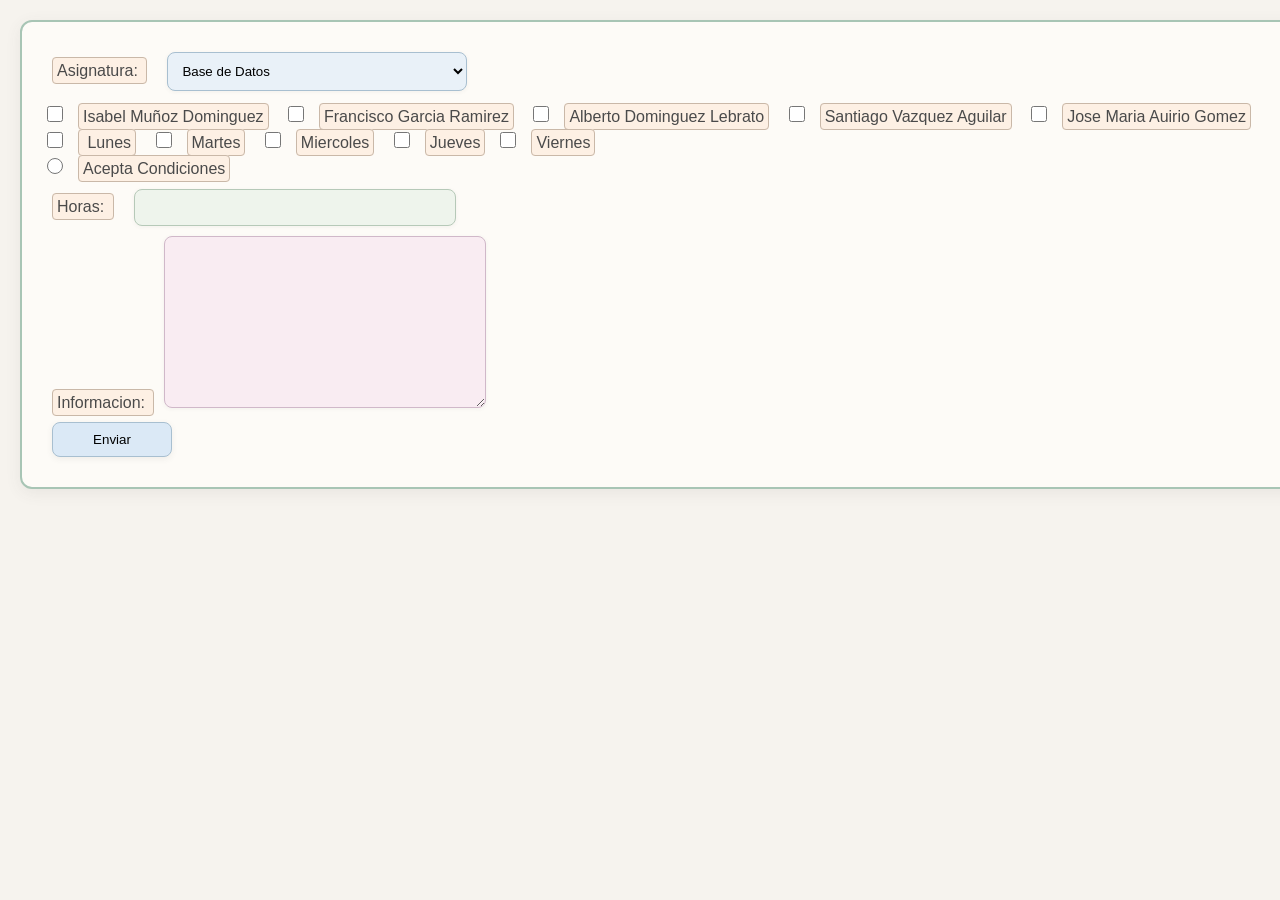
<file: PruebasIniciales/FormularioProfesorv2/index.html>
<!doctype html>
<html lang="en">
  <head>
    <meta charset="UTF-8" />
    <meta name="viewport" content="width=device-width, initial-scale=1.0" />
    <title>Formulario</title>
    <link rel="stylesheet" href="./style.css" />
  </head>
  <body>
    <form action="./mostrarResultado.php" method="get">
      <label for="asignatura">Asignatura: </label>
      <select name="asignatura" id="asignatura">
        <option value="BBDD">Base de Datos</option>
        <option value="EEDD">Entorno de Desarrollo</option>
        <option value="PROG">Programacion</option>
        <option value="SSINF">Sistemas Informaticos</option>
        <option value="LMSG">Lenguaje de Marcas</option>
        <option value="INGP">Ingles Profesional</option>
        <option value="IPE1">Itinerario Personal para Empleabilidad 1</option>
        <option value="TUTO">Tutoria</option>
      </select>
      <br />

      <input
        type="checkbox"
        name="profesores[]"
        value="Isabel Muñoz Dominguez"
        id="IMD"
      /><label for="IMD">Isabel Muñoz Dominguez</label>
      <input
        type="checkbox"
        name="profesores[]"
        value="Francisco Garcia Ramirez"
        id="FGR"
      /><label for="FGR">Francisco Garcia Ramirez</label>
      <input
        type="checkbox"
        name="profesores[]"
        value="Alberto Dominguez Lebrato"
        id="ADL"
      /><label for="ADL">Alberto Dominguez Lebrato</label>
      <input
        type="checkbox"
        name="profesores[]"
        value="Santiago Vazquez Aguilar"
        id="SVA"
      /><label for="SVA">Santiago Vazquez Aguilar</label>
      <input
        type="checkbox"
        name="profesores[]"
        value="Jose Maria Auirio Gomez"
        id="JMAG"
      /><label for="JMAG">Jose Maria Auirio Gomez</label>

      <!--
      <label for="profesores">Profesores: </label>
      <select name="profesores" id="profesores">
        <option value="IMD">Isabel Muñoz Dominguez</option>
        <option value="FGR">Francisco Garcia Ramirez</option>
        <option value="ADL">Alberto Dominguez Lebrato</option>
        <option value="SVA">Santiago Vazquez Aguilar</option>
        <option value="JMAG">Jose Maria Aguirio Gomez</option>
      </select>
      -->
      <br />
      <input type="checkbox" name="semana" value="lunes" id="lunes" /><label
        for="lunes"
      >
        Lunes</label
      >
      <input type="checkbox" name="semana" id="martes" value="martes" /><label
        for="martes"
        >Martes</label
      >
      <input
        type="checkbox"
        name="semana"
        id="miercoles"
        value="miercoles"
      /><label for="miercoles">Miercoles</label>
      <input type="checkbox" name="semana" id="jueves" value="jueves" /><label
        for="jueves"
        >Jueves</label
      ><input
        type="checkbox"
        name="semana"
        id="viernes"
        value="viernes"
      /><label for="viernes">Viernes</label>
      <!-- <input type="checkbox" name="semana[]" value="lunes" id="lunes" /><label
        for="lunes"
      >
        Lunes</label
      >
      <input type="checkbox" name="semana[]" id="martes" value="martes" /><label
        for="martes"
        >Martes</label
      >
      <input
        type="checkbox"
        name="semana[]"
        id="miercoles"
        value="miercoels"
      /><label for="martes">Martes</label>
      <input type="checkbox" name="semana[]" id="jueves" value="jueves" /><label
        for="jueves"
        >Jueves</label
      ><input
        type="checkbox"
        name="semana[]"
        id="viernes"
        value="viernes"
      /><label for="viernes">Viernes</label>
      -->
      <br />
      <input
        type="radio"
        name="aceptaCondiciones"
        value="aceptado"
        id="aceptaCondiciones"
      /><label for="aceptaCondiciones">Acepta Condiciones</label>
      <br />
      <label for="horas">Horas: </label>
      <input type="text" name="horas" id="horas" />
      <br />
      <label for="informacion">Informacion: </label>
      <textarea
        name="informacion"
        id="informacion"
        cols="20"
        rows="10"
      ></textarea>
      <br />
      <input type="submit" value="Enviar" />
    </form>
  </body>
</html>
</file>
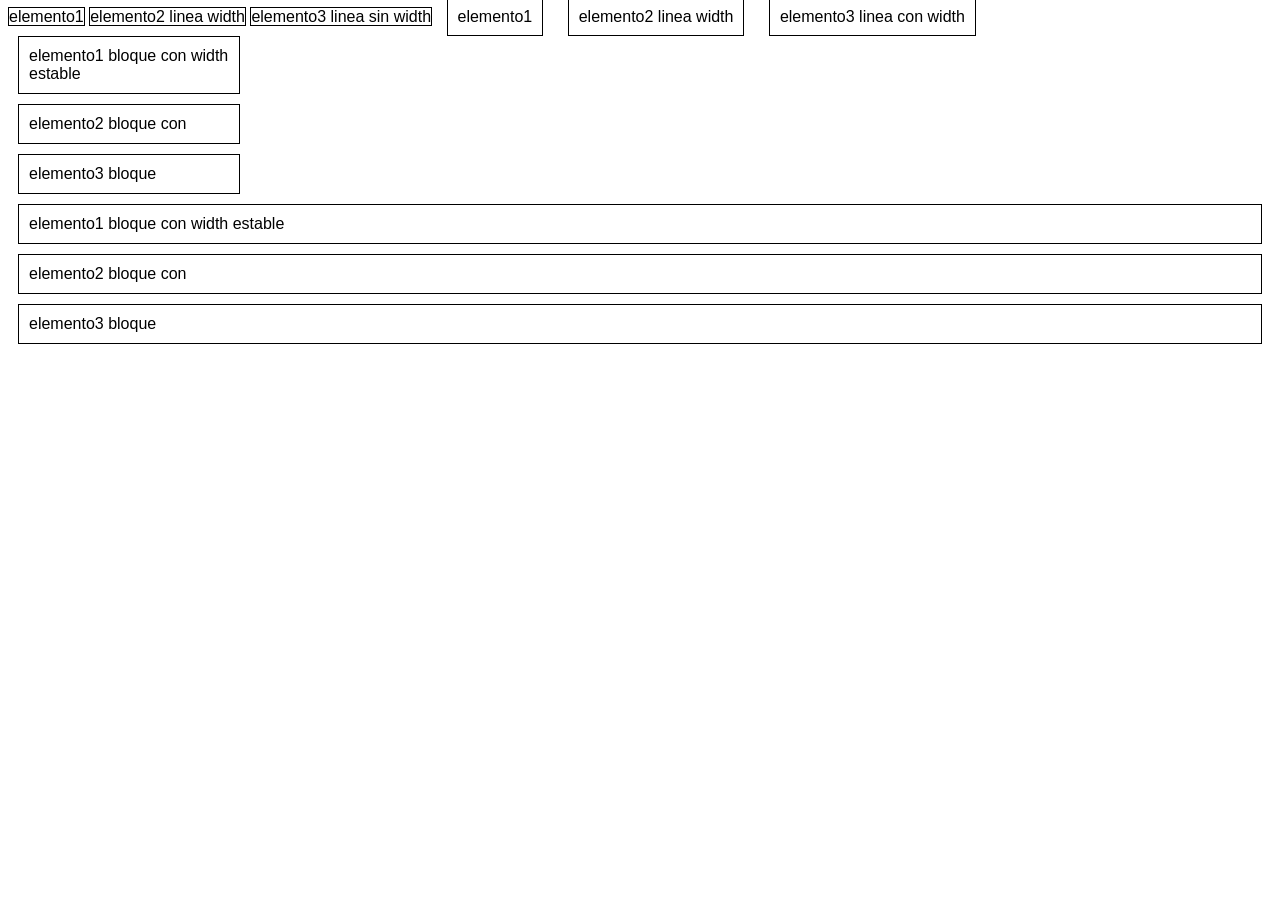
<file: PruebasIniciales/PruebasCSS/index.html>
<!doctype html>
<html lang="es">
  <head>
    <meta charset="UTF-8" />
    <meta name="viewport" content="width=device-width, initial-scale=1.0" />
    <title>PruebasCSS - box-sizing</title>
    <style>
      body {
        font-family: Arial, sans-serif;
      }
      span {
        border: 1px solid black;
      }
      span:nth-of-type(n + 4) {
        width: 200px;
        padding: 10px;
        margin: 10px;
      }
      div:nth-of-type(-n + 3) {
        border: 1px solid black;
        width: 200px;
        padding: 10px;
        margin: 10px;
      }
      div:nth-of-type(n + 4) {
        border: 1px solid black;
        padding: 10px;
        margin: 10px;
      }
    </style>
  </head>
  <body>
    <span>elemento1</span>
    <span>elemento2 linea width</span>
    <span>elemento3 linea sin width</span>
    <span>elemento1</span>
    <span>elemento2 linea width</span>
    <span>elemento3 linea con width</span>
    <div>elemento1 bloque con width estable</div>
    <div>elemento2 bloque con</div>
    <div>elemento3 bloque</div>
    <div>elemento1 bloque con width estable</div>
    <div>elemento2 bloque con</div>
    <div>elemento3 bloque</div>
  </body>
</html>
</file>
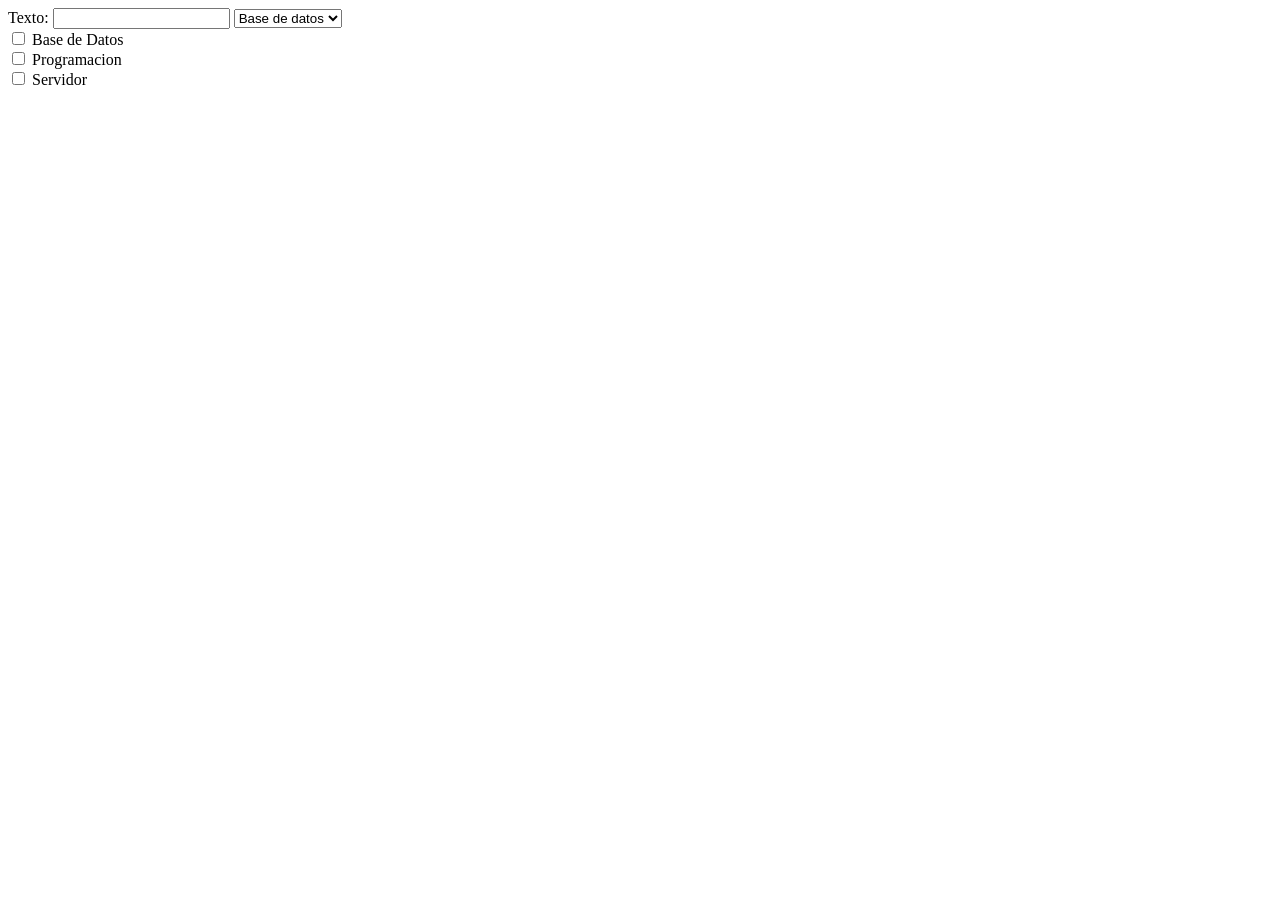
<file: PruebasIniciales/FormularioProfesorv1/00-Anotaciones.html>
<!DOCTYPE html>
<html lang="en">
<head>
  <meta charset="UTF-8">
  <meta name="viewport" content="width=device-width, initial-scale=1.0">
  <title>Forumulario</title>
</head>
<body>
<!-- 
  value => valor que se va a enviar por el metodo a la pagina que hemos indicado.  -> valor predeterminado -> Uso: proceso modificación.
  placeholder => valor predeterminado pero cuando escribo desaparece.
-->
  <form action="#" method="post">
    <label for="texto">Texto: </label>
    <input type="text" name="texto" id="texto" /> <!-- name -> variables que se mandan a la pagina destino. id -> nombre que utiliza para javascript en el DOM -->
    <select name="asignatura" id="asignatura">
      <option value="Base de datos">Base de datos</option>
      <option value="Programacion">Programacion</option>
      <option value="Servirdor">Servirdor</option>
    </select>
    <br/>
    <input type="checkbox" name="BD" id="BD" />
    <label for="BD">Base de Datos</label>
    <br/>
    <input type="checkbox" name="PRO" id="PRO" />
    <label for="PRO">Programacion</label>
    <br/>
    <input type="checkbox" name="SV" id="SV" />
    <label for="SV">Servidor</label>
  </form>
</body>
</html>
</file>
<file: PruebasIniciales/FormularioProfesorv2/style.css>
body {
  font-family: Arial, sans-serif;
  margin: 0px;
  padding: 0px;
  background-color: #f6f3ee;
  color: #4a4a4a;
}

form {
  width: 1300px;
  padding: 20px;
  border: 2px solid #a8c5b5;
  border-radius: 12px;
  box-shadow: 0 4px 16px rgba(74, 74, 74, 0.08);
  margin: 20px;
  background-color: #fdfbf7;
}

label {
  border: 1px solid #c9b8a8;
  border-radius: 4px;
  margin: 10px;
  padding: 4px;
  background-color: #fdf0e4;
}

select {
  width: 300px;
  padding: 10px;
  border: 1px solid #a8bfd0;
  border-radius: 8px;
  box-shadow: 0 1px 4px rgba(74, 74, 74, 0.06);
  margin: 10px ;
  background-color: #e9f1f8;
} 

input[type="checkbox"],
input[type="radio"] {
  width: 16px;
  height: 16px;
  margin: 5px;
}

 input[type="text"] {
  width: 300px;
  padding: 10px;
  border: 1px solid #b6c9b8;
  border-radius: 8px;
  box-shadow: 0 1px 4px rgba(74, 74, 74, 0.06);
  margin: 10px ;
  background-color: #eef4ec;
}

textarea {
  width: 300px;
  padding: 10px;
  border: 1px solid #d0b8c9;
  border-radius: 8px;
  box-shadow: 0 1px 4px rgba(74, 74, 74, 0.06);
  margin: 0;
  background-color: #f9ecf2;
}

 input[type="submit"] {
  width: 120px;
  height: 35px;
  padding: 5px;
  border: 1px solid #a8bfd0;
  border-radius: 8px;
  box-shadow: 0 2px 6px rgba(74, 74, 74, 0.08);
  margin: 10px ;
  background-color: #dbe9f6;
}
</file>
